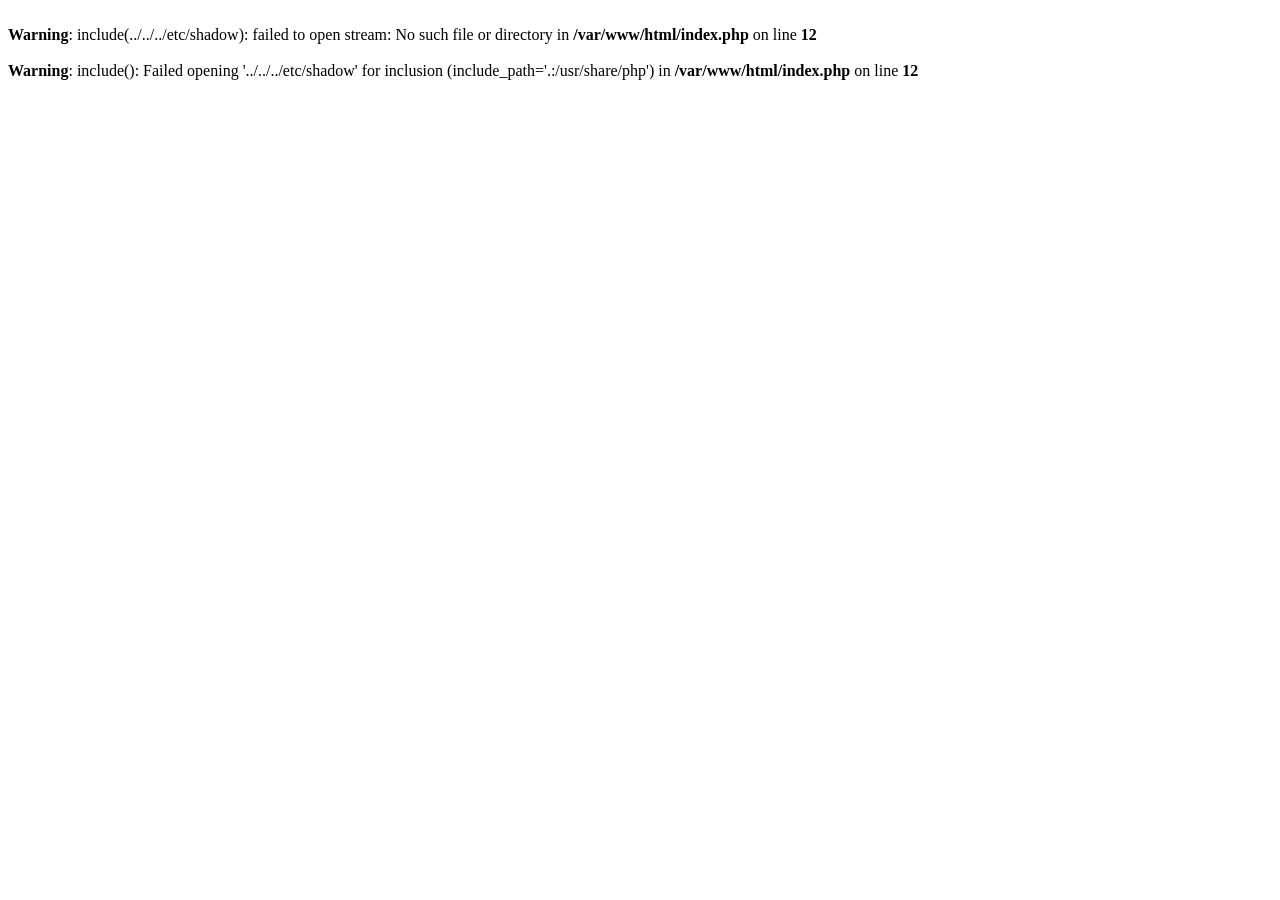
<file: app/static_html/lfi_generic.html>
<!DOCTYPE html>
<html lang="en">
<head><meta charset="UTF-8"><title>Tambal Ban Online</title></head>
<body>
    <br />
    <b>Warning</b>: include(<span id="lfi-payload"></span>): failed to open stream: No such file or directory in <b>/var/www/html/index.php</b> on line <b>12</b><br />
    <br />
    <b>Warning</b>: include(): Failed opening '<span id="lfi-payload2"></span>' for inclusion (include_path='.:/usr/share/php') in <b>/var/www/html/index.php</b> on line <b>12</b><br />
    <script>
        const p = new URLSearchParams(window.location.search);
        const page = p.get("page") || "../../../etc/shadow";
        document.getElementById("lfi-payload").textContent = page;
        document.getElementById("lfi-payload2").textContent = page;
    </script>
</body>
</html>
</file>
